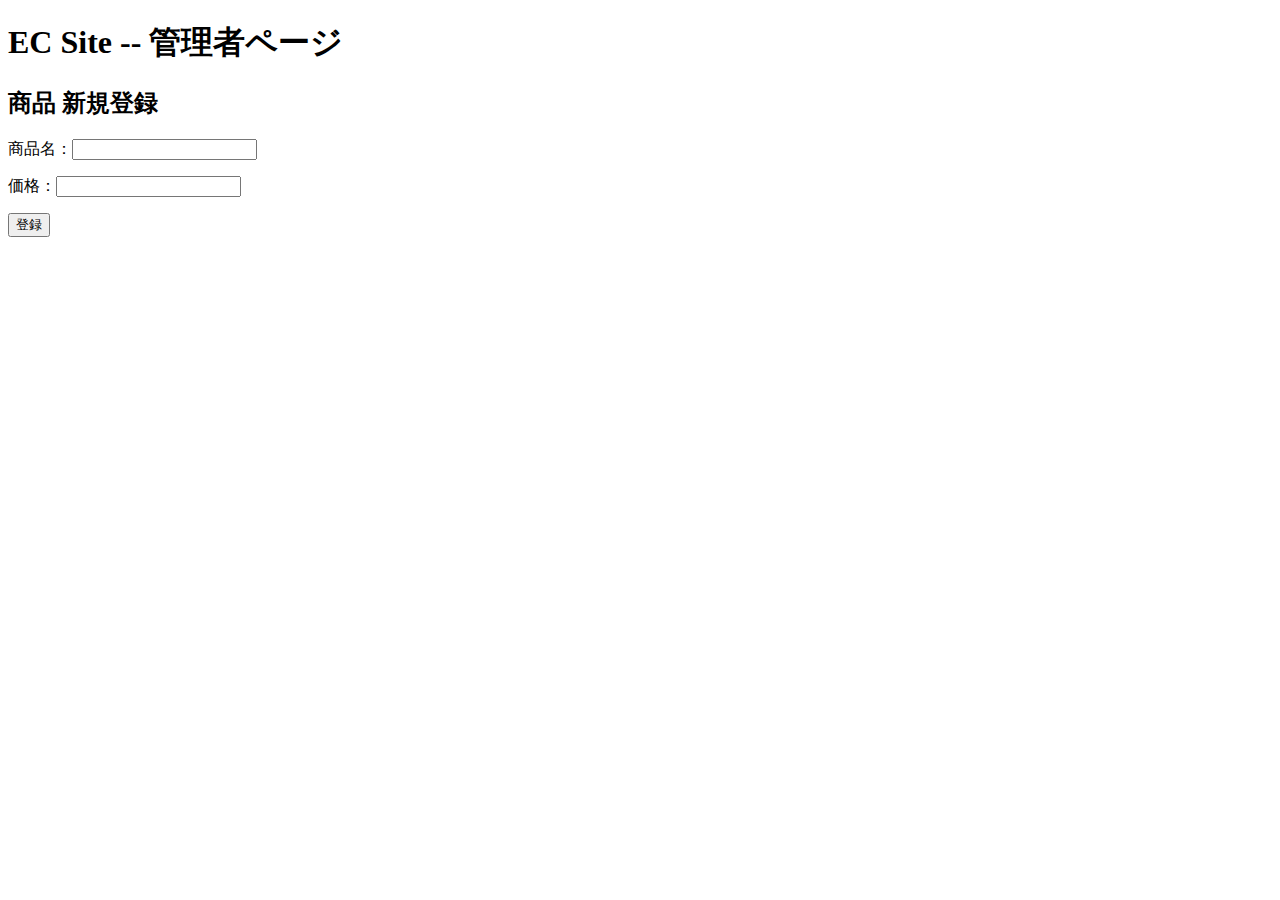
<file: bin/main/templates/goodsmst.html>
<!DOCTYPE html>
<html xmlns:th="www.thymeleaf.org">
<head>
<meta charset="UTF-8">
<link herf="/css/style.css" rel="stylesheet"/>
<title>Insert title here</title>
</head>
<body>
  
  <header>
    <h1>EC Site -- 管理者ページ</h1>
  </header>
  
  <div id="adminPage"> 
    <h2>商品 新規登録</h2>
    <form name="addGoodsForm" id="addGoodsForm" method="post" action="/ecsite/admin/addGoods">
    <p>商品名：<input type="text" name="goodsName" /></p> 
    <p>価格：<input type="number" name="price" /></p> 
    <button type="submit">登録</button> 
    <input type="hidden" name="userName" th:value="${userName}" /> 
    <input type="hidden" name="password" th:value="${password}" /> 
    </form>
  </div>


</body>
</html>
</file>
